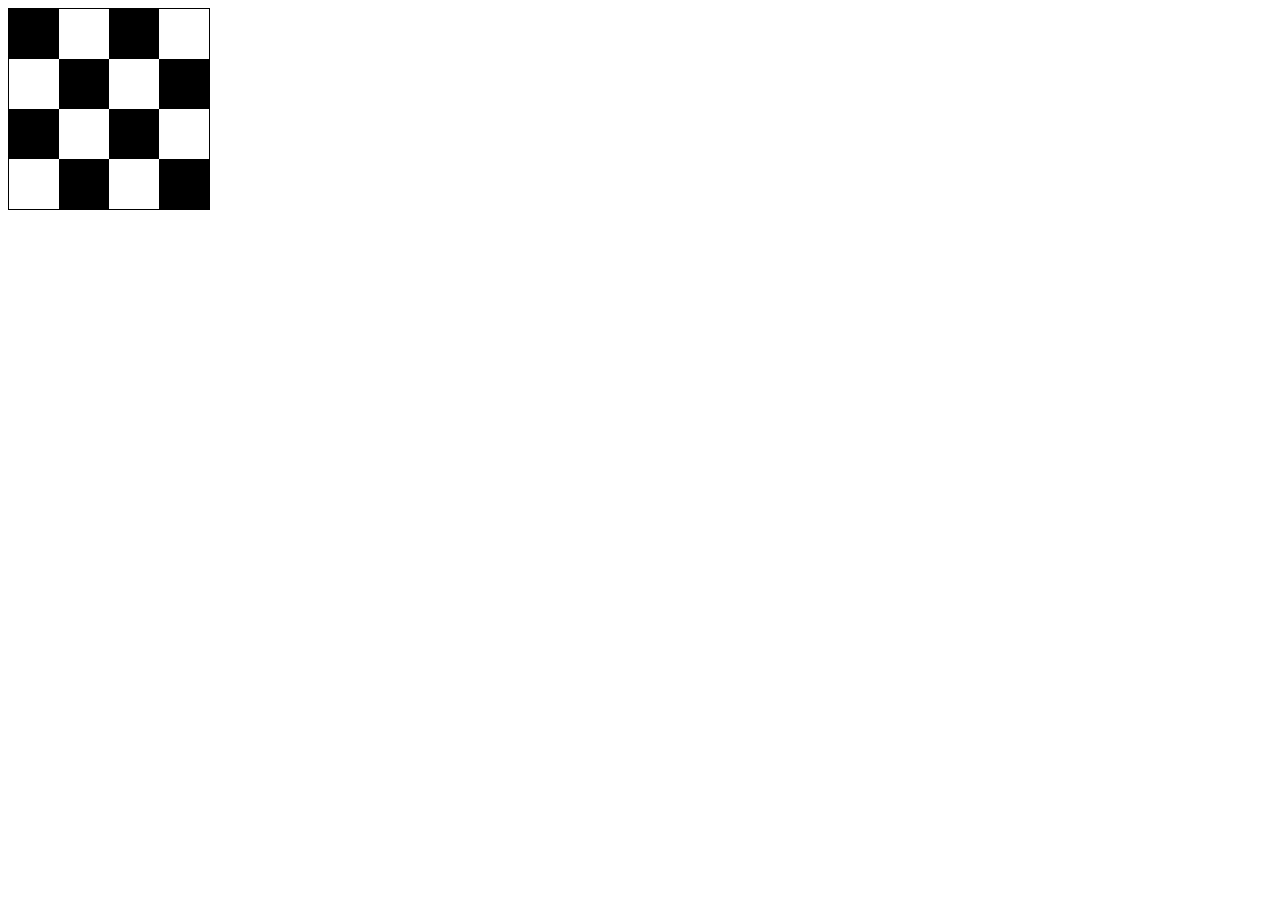
<file: frontend-class/src/study04/chess.html>
<!DOCTYPE html>
<html>
<head>
<meta charset=utf-8 />
<title>JS Bin</title>
</head>

<style>
#chessboard {
    font-size: 0;
    border: 1px solid black;
    width: 200px;
    height : 200px;
}

.row {
    display: block;
}

.tile {
    display: inline-block;
    width: 50px;
    height: 50px;
}

.white {
    background-color: white;
}

.black {
    background-color: black;
}

.red {
	background-color : red;
}

</style>

<body>

<div id="chessboard"></div>

<script src="chess.js"></script>
</body>



</html>
</file>
